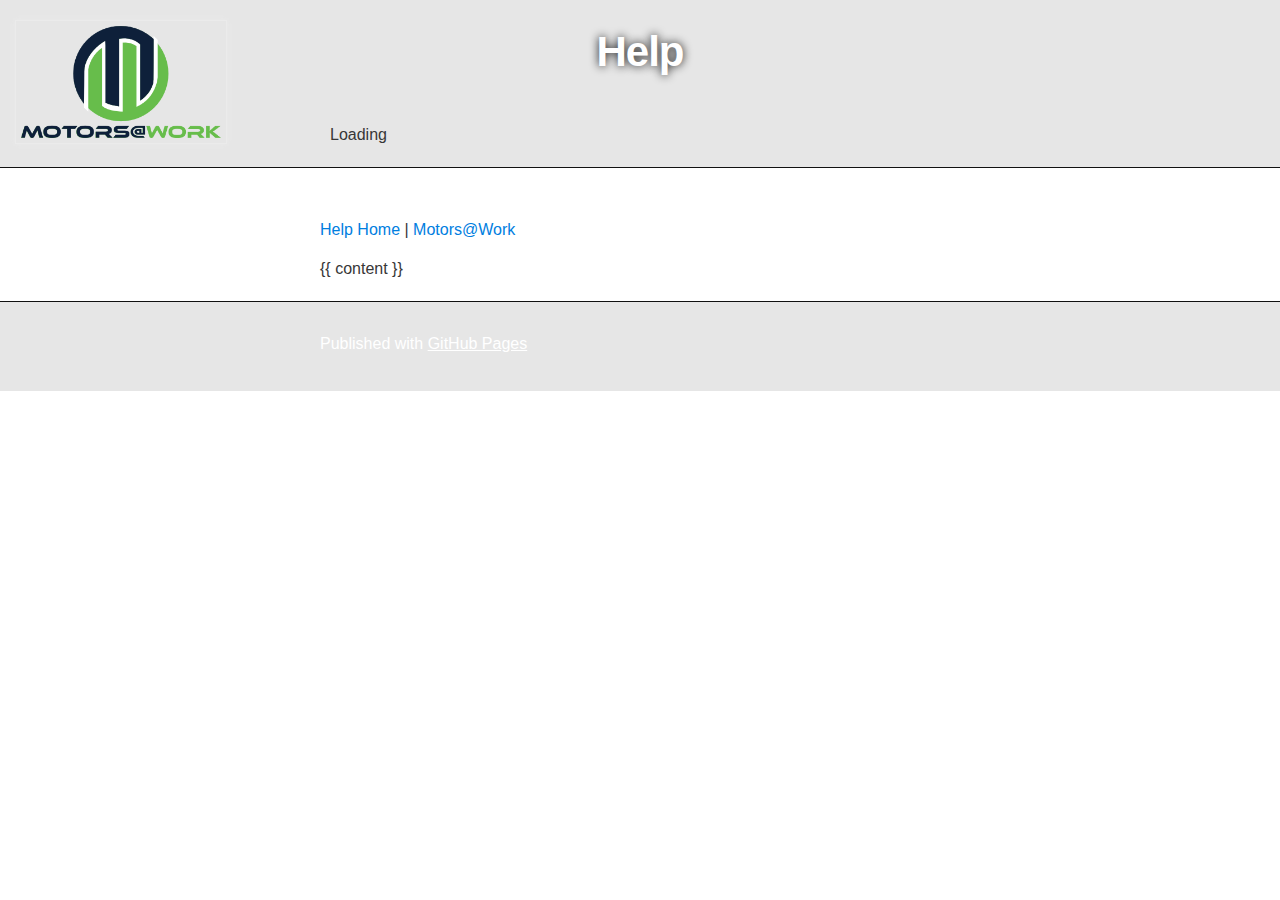
<file: _layouts/helpfile.html>
<!DOCTYPE html>
<html>

  <head>
    <meta charset='utf-8'>
    <meta http-equiv="X-UA-Compatible" content="chrome=1">
    <meta name="description" content="Assetsustainability.GitHub.io : ">

    <link rel="stylesheet" type="text/css" media="screen" href="/stylesheets/stylesheet.css">

    <title>Motors@Work Help</title>
  </head>

  <body>

    <!-- HEADER -->
    <div id="header_wrap" class="outer">
        <div class="HelpTitle">
        <h1 id="project_title"> <img style="vertical-align: middle" width="200px" src="/images/help_logo_maw.png" > Help</h1>
        </div>

        <header class="inner">          
          <div id='cse' class="inner" style='width: auto;'>Loading</div>
          <script src='//www.google.com/jsapi' type='text/javascript'></script>
          <script type='text/javascript'>
          google.load('search', '1', {language: 'en', style: google.loader.themes.DEFAULT});
          google.setOnLoadCallback(function() {
            var customSearchOptions = {};
            var orderByOptions = {};
            orderByOptions['keys'] = [{label: 'Relevance', key: ''} , {label: 'Date', key: 'date'}];
            customSearchOptions['enableOrderBy'] = true;
            customSearchOptions['orderByOptions'] = orderByOptions;
            customSearchOptions['overlayResults'] = true;
            var customSearchControl =   new google.search.CustomSearchControl('001156567972443526701:k2umav5qai0', customSearchOptions);
            customSearchControl.setResultSetSize(google.search.Search.FILTERED_CSE_RESULTSET);
            var options = new google.search.DrawOptions();
            options.setAutoComplete(true);
            customSearchControl.draw('cse', options);
          }, true);
          </script>
          <style type='text/css'>
            .gsc-control-cse {
              font-family: Arial, sans-serif;
              border-color: #FFFFFF;
              background-color: inherit;
            }
            .gsc-control-cse .gsc-table-result {
              font-family: Arial, sans-serif;
            }
            input.gsc-input {
              border-color: #D9D9D9;
              background-color: #FFFFFF;
            }
            input.gsc-search-button {
              border-color: #666666;
            }
            form.gsc-search-box {
              width: auto;
              background-color: inherit;
            }
            .gsc-tabHeader.gsc-tabhInactive {
              border-color: #FF9900;
              background-color: #FFFFFF;
            }
            .gsc-tabHeader.gsc-tabhActive {
              background-color: #E9E9E9;
              border-top-color:  #FF9900;
              border-bottom-color: #E9E9E9;
              border-right-color: #E9E9E9;

            }
            .gsc-tabsArea {
              border-color: #E9E9E9;
            }
            .gsc-webResult.gsc-result, .gsc-results .gsc-imageResult {
              border-color: #FFFFFF;
              background-color: #FFFFFF;
            }
            .gsc-webResult.gsc-result:hover, .gsc-imageResult:hover {
              border-color: #FFFFFF;
              background-color: #FFFFFF;
            }
            .gsc-webResult.gsc-result.gsc-promotion:hover {
              border-color: #FFFFFF;
              background-color: #FFFFFF;
            }
            .gs-webResult.gs-result a.gs-title:link, .gs-webResult.gs-result a.gs-title:link b, .gs-imageResult a.gs-title:link, .gs-imageResult a.gs-title:link b  {
              color: #0000CC;
            }
            .gs-webResult.gs-result a.gs-title:visited, .gs-webResult.gs-result a.gs-title:visited b, .gs-imageResult a.gs-title:visited, .gs-imageResult a.gs-title:visited b {
              color: #0000CC;
            }
            .gs-webResult.gs-result a.gs-title:hover, .gs-webResult.gs-result a.gs-title:hover b, .gs-imageResult a.gs-title:hover, .gs-imageResult a.gs-title:hover b {
              color: #0000CC;
            }
            .gs-webResult.gs-result a.gs-title:active, .gs-webResult.gs-result a.gs-title:active b, .gs-imageResult a.gs-title:active, .gs-imageResult a.gs-title:active b {
              color: #0000CC;
            }
            .gsc-cursor-page {
              color: #0000CC;
            }
            a.gsc-trailing-more-results:link {
              color: #0000CC;
            }
            .gs-webResult .gs-snippet, .gs-imageResult .gs-snippet, .gs-fileFormatType {
              color: #000000;
            }
            .gs-webResult div.gs-visibleUrl, .gs-imageResult div.gs-visibleUrl {
              color: #008000;
            }
            .gs-webResult div.gs-visibleUrl-short {
              color: #008000;
            }
            .gs-webResult div.gs-visibleUrl-short  {
              display: none;
            }
            .gs-webResult div.gs-visibleUrl-long {
              display: block;
            }
            .gs-promotion div.gs-visibleUrl-short {
              display: none;
            }
            .gs-promotion div.gs-visibleUrl-long  {
              display: block;
            }
            .gsc-cursor-box {
              border-color: #FFFFFF;
            }
            .gsc-results .gsc-cursor-box .gsc-cursor-page {
              border-color: #E9E9E9;
              background-color: #FFFFFF;
              color: #0000CC;
            }
            .gsc-results .gsc-cursor-box .gsc-cursor-current-page {
              border-color: #FF9900;
              background-color: #FFFFFF;
              color: #0000CC;
            }
            .gsc-webResult.gsc-result.gsc-promotion {
              border-color: #336699;
              background-color: #FFFFFF;
            }
            .gsc-completion-title {
              color: #0000CC;
            }
            .gsc-completion-snippet {
              color: #000000;
            }
            .gs-promotion a.gs-title:link,.gs-promotion a.gs-title:link *,.gs-promotion .gs-snippet a:link  {
              color: #0000CC;
            }
            .gs-promotion a.gs-title:visited,.gs-promotion a.gs-title:visited *,.gs-promotion .gs-snippet a:visited {
              color: #0000CC;
            }
            .gs-promotion a.gs-title:hover,.gs-promotion a.gs-title:hover *,.gs-promotion .gs-snippet a:hover  {
              color: #0000CC;
            }
            .gs-promotion a.gs-title:active,.gs-promotion a.gs-title:active *,.gs-promotion .gs-snippet a:active {
              color: #0000CC;
            }
            .gs-promotion .gs-snippet, .gs-promotion .gs-title .gs-promotion-title-right, .gs-promotion .gs-title .gs-promotion-title-right * {
              color: #000000;
            }
            .gs-promotion .gs-visibleUrl,.gs-promotion .gs-visibleUrl-short  {
              color: #008000;
            }
            .HelpTitle
            {
                text-align: center;
                padding: 20px 0;  
            }
            .HelpTitle img { position: absolute; left: 15px; top: 10px; }
          </style>
        </header>
    </div>

    <!-- MAIN CONTENT -->
    <div id="main_content_wrap" class="outer">
      <section id="main_content" class="inner">
        <p><a href="/">Help Home</a> | <a href="https://www.motorsatwork.com">Motors@Work</a></p>
        {{ content }}
      </section>
    </div>

    <!-- FOOTER  -->
    <div id="footer_wrap" class="outer">
      <footer class="inner">
        <p>Published with <a href="https://pages.github.com">GitHub Pages</a></p>
      </footer>
    </div>



  </body>
</html>
</file>
<file: stylesheets/stylesheet.css>
/*******************************************************************************
Slate Theme for GitHub Pages
by Jason Costello, @jsncostello
*******************************************************************************/

@import url(github-light.css);

/*******************************************************************************
MeyerWeb Reset
*******************************************************************************/

html, body, div, span, applet, object, iframe,
h1, h2, h3, h4, h5, h6, p, blockquote, pre,
a, abbr, acronym, address, big, cite, code,
del, dfn, em, img, ins, kbd, q, s, samp,
small, strike, strong, sub, sup, tt, var,
b, u, i, center,
dl, dt, dd, ol, ul, li,
fieldset, form, label, legend,
table, caption, tbody, tfoot, thead, tr, th, td,
article, aside, canvas, details, embed,
figure, figcaption, footer, header, hgroup,
menu, nav, output, ruby, section, summary,
time, mark, audio, video {
  margin: 0;
  padding: 0;
  border: 0;
  font: inherit;
  vertical-align: baseline;
}

/* HTML5 display-role reset for older browsers */
article, aside, details, figcaption, figure,
footer, header, hgroup, menu, nav, section {
  display: block;
}

ol, ul {
  list-style: none;
}

table {
  border-collapse: collapse;
  border-spacing: 0;
}

/*******************************************************************************
Theme Styles
*******************************************************************************/

body {
  box-sizing: border-box;
  color:#373737;
  background: #ffffff;
  font-size: 16px;
  font-family: 'Myriad Pro', Calibri, Helvetica, Arial, sans-serif;
  line-height: 1.5;
  -webkit-font-smoothing: antialiased;
}

h1, h2, h3, h4, h5, h6 {
  margin: 10px 0;
  font-weight: 700;
  color:#222222;
  font-family: 'Lucida Grande', 'Calibri', Helvetica, Arial, sans-serif;
  letter-spacing: -1px;
}

h1 {
  font-size: 36px;
  font-weight: 700;
}

h2 {
  padding-bottom: 10px;
  font-size: 32px;
  background: url('../images/bg_hr.png') repeat-x bottom;
}

h3 {
  font-size: 24px;
}

h4 {
  font-size: 21px;
}

h5 {
  font-size: 18px;
}

h6 {
  font-size: 16px;
}

p {
  margin: 10px 0 15px 0;
}

footer p {
  color: #ffffff;
}

a {
  text-decoration: none;
  color: #007edf;
  text-shadow: none;

  transition: color 0.5s ease;
  transition: text-shadow 0.5s ease;
  -webkit-transition: color 0.5s ease;
  -webkit-transition: text-shadow 0.5s ease;
  -moz-transition: color 0.5s ease;
  -moz-transition: text-shadow 0.5s ease;
  -o-transition: color 0.5s ease;
  -o-transition: text-shadow 0.5s ease;
  -ms-transition: color 0.5s ease;
  -ms-transition: text-shadow 0.5s ease;
}

a:hover, a:focus {text-decoration: underline;}

footer a {
  color: #ffffff;
  text-decoration: underline;
}

em {
  font-style: italic;
}

strong {
  font-weight: bold;
}

img {
  position: relative;
  margin: 0 auto;
  max-width: 739px;
  padding: 5px;
  margin: 10px 0 10px 0;
  border: 1px solid #ebebeb;

  box-shadow: 0 0 5px #ebebeb;
  -webkit-box-shadow: 0 0 5px #ebebeb;
  -moz-box-shadow: 0 0 5px #ebebeb;
  -o-box-shadow: 0 0 5px #ebebeb;
  -ms-box-shadow: 0 0 5px #ebebeb;
}

p img {
  display: inline;
  margin: 0;
  padding: 0;
  vertical-align: middle;
  text-align: center;
  border: none;
}

pre, code {
  width: 100%;
  color: #222;
  background-color: #fff;

  font-family: Monaco, "Bitstream Vera Sans Mono", "Lucida Console", Terminal, monospace;
  font-size: 14px;

  border-radius: 2px;
  -moz-border-radius: 2px;
  -webkit-border-radius: 2px;
}

pre {
  width: 100%;
  padding: 10px;
  box-shadow: 0 0 10px rgba(0,0,0,.1);
  overflow: auto;
}

code {
  padding: 3px;
  margin: 0 3px;
  box-shadow: 0 0 10px rgba(0,0,0,.1);
}

pre code {
  display: block;
  box-shadow: none;
}

blockquote {
  color: #666;
  margin-bottom: 20px;
  padding: 0 0 0 20px;
  border-left: 3px solid #bbb;
}


ul, ol, dl {
  margin-bottom: 15px
}

ul {
  list-style-position: inside;
  list-style: disc;
  padding-left: 20px;
}

ol {
  list-style-position: inside;
  list-style: decimal;
  padding-left: 20px;
}

dl dt {
  font-weight: bold;
}

dl dd {
  padding-left: 20px;
  font-style: italic;
}

dl p {
  padding-left: 20px;
  font-style: italic;
}

hr {
  height: 1px;
  margin-bottom: 5px;
  border: none;
  background: url('../images/bg_hr.png') repeat-x center;
}

table {
  border: 1px solid #373737;
  margin-bottom: 20px;
  text-align: left;
 }

th {
  font-family: 'Lucida Grande', 'Helvetica Neue', Helvetica, Arial, sans-serif;
  padding: 10px;
  background: #373737;
  color: #fff;
 }

td {
  padding: 10px;
  border: 1px solid #373737;
 }

form {
  background: #ffffff;
  padding: 20px;
}

/*******************************************************************************
Full-Width Styles
*******************************************************************************/

.outer {
  width: 100%;
}

.inner {
  position: relative;
  max-width: 640px;
  padding: 20px 10px;
  margin: 0 auto;
}

#forkme_banner {
  display: block;
  position: absolute;
  top:0;
  right: 10px;
  z-index: 10;
  padding: 10px 50px 10px 10px;
  color: #fff;
  background: url('../images/blacktocat.png') #0090ff no-repeat 95% 50%;
  font-weight: 700;
  box-shadow: 0 0 10px rgba(0,0,0,.5);
  border-bottom-left-radius: 2px;
  border-bottom-right-radius: 2px;
}

#header_wrap {
  background: #e6e6e6;
}

#header_wrap .inner {
  padding: 10px 10px 10px 10px;
}

#project_title {
  margin: 0;
  color: #fff;
  font-size: 42px;
  font-weight: 700;
  text-shadow: #111 0px 0px 10px;
}

#project_tagline {
  color: #fff;
  font-size: 24px;
  font-weight: 300;
  background: none;
  text-shadow: #111 0px 0px 10px;
}

#downloads {
  position: absolute;
  width: 210px;
  z-index: 10;
  bottom: -40px;
  right: 0;
  height: 70px;
  background: url('../images/icon_download.png') no-repeat 0% 90%;
}

.zip_download_link {
  display: block;
  float: right;
  width: 90px;
  height:70px;
  text-indent: -5000px;
  overflow: hidden;
  background: url(../images/sprite_download.png) no-repeat bottom left;
}

.tar_download_link {
  display: block;
  float: right;
  width: 90px;
  height:70px;
  text-indent: -5000px;
  overflow: hidden;
  background: url(../images/sprite_download.png) no-repeat bottom right;
  margin-left: 10px;
}

.zip_download_link:hover {
  background: url(../images/sprite_download.png) no-repeat top left;
}

.tar_download_link:hover {
  background: url(../images/sprite_download.png) no-repeat top right;
}

#main_content_wrap {
  background: #ffffff;
  border-top: 1px solid #111;
  border-bottom: 1px solid #111;
}

#main_content {
  padding-top: 40px;
}

#footer_wrap {
  background: #e6e6e6;
}



/*******************************************************************************
Small Device Styles
*******************************************************************************/

@media screen and (max-width: 480px) {
  body {
    font-size:14px;
  }

  #downloads {
    display: none;
  }

  .inner {
    min-width: 320px;
    max-width: 480px;
  }

  #project_title {
  font-size: 32px;
  }

  h1 {
    font-size: 28px;
  }

  h2 {
    font-size: 24px;
  }

  h3 {
    font-size: 21px;
  }

  h4 {
    font-size: 18px;
  }

  h5 {
    font-size: 14px;
  }

  h6 {
    font-size: 12px;
  }

  code, pre {
    min-width: 320px;
    max-width: 480px;
    font-size: 11px;
  }

}
</file>
